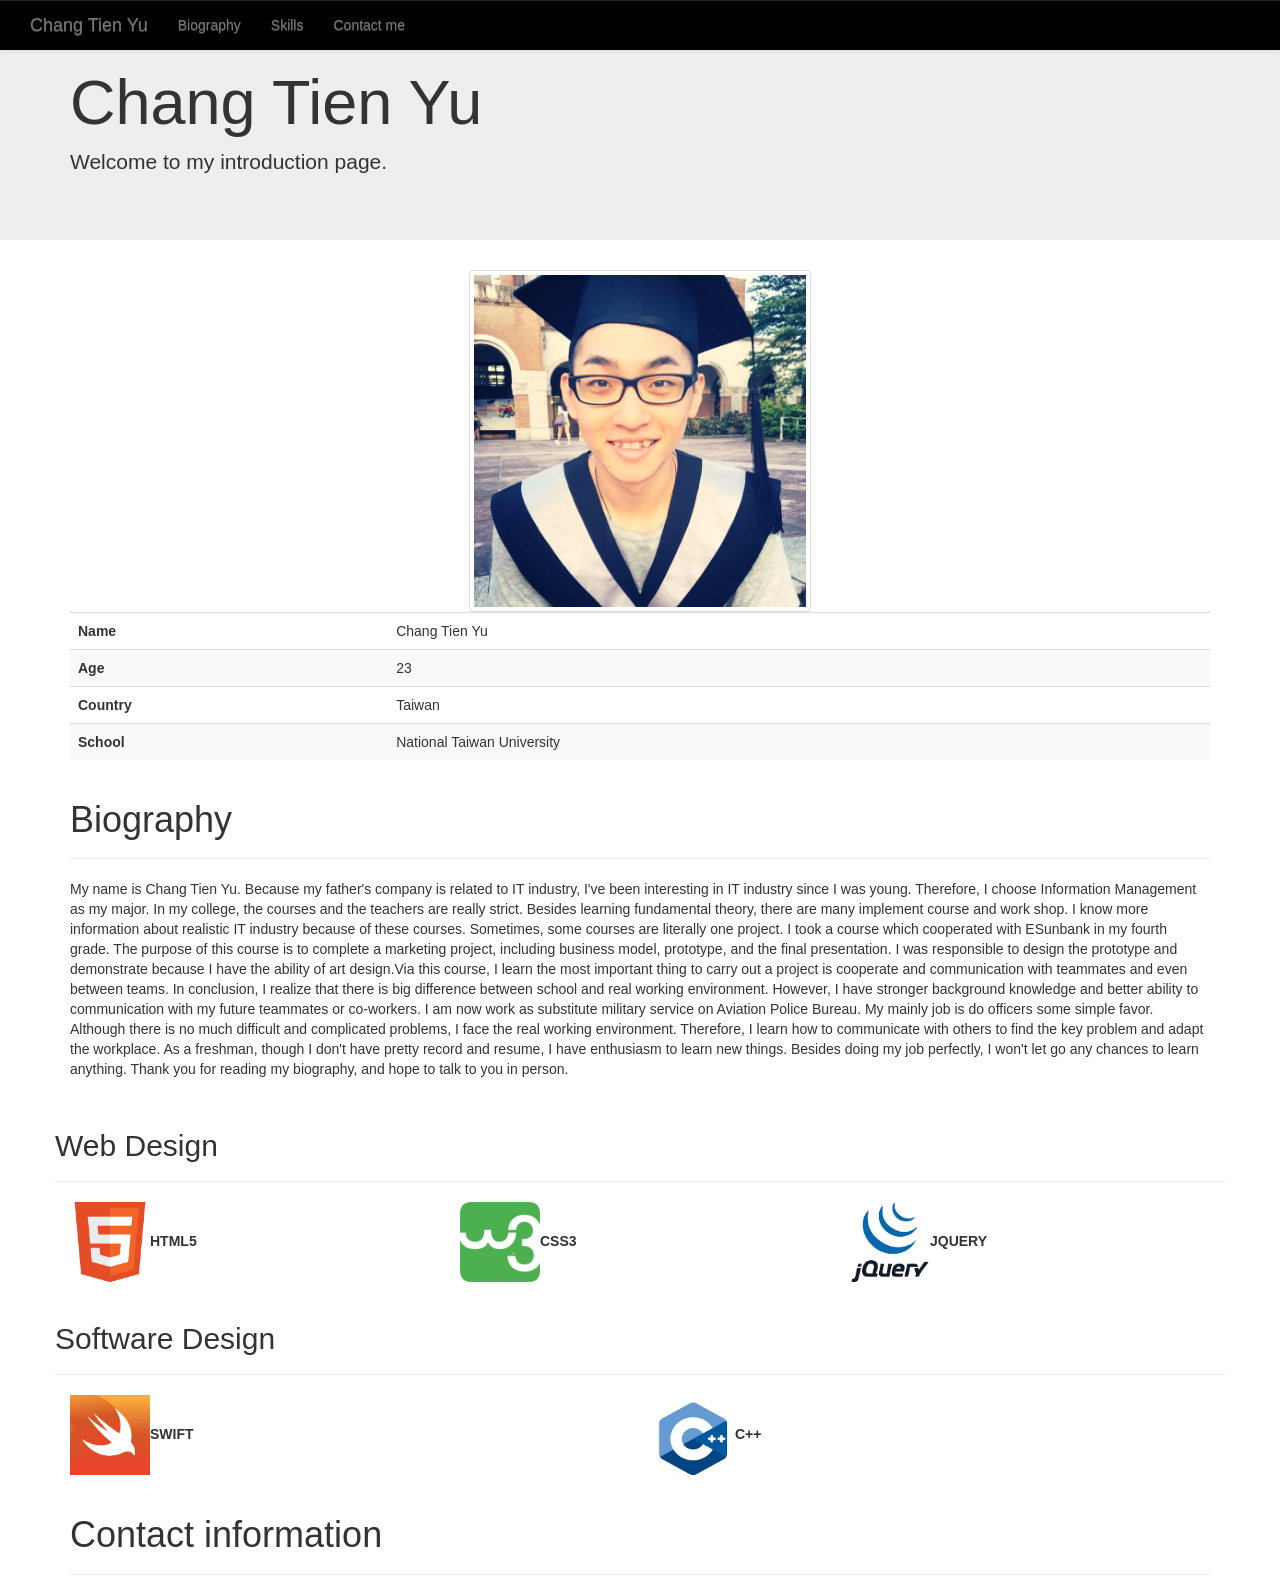
<file: 123/index.html>
<!doctype html>
<html lang="en">

<head>
	<!-- basic bootstrap setting -->
	<meta charset="utf-8">
	<meta name="viewport" content="width=device-width, initial-scale=1">
	<link rel="stylesheet" type="text/css" href="dist/css/bootstrap.min.css">
	<link rel="stylesheet" type="text/css" href="dist/css/bootstrap-theme.min.css"> 
	<link rel="stylesheet" type="text/css" href="index.css">
	<script src="https://ajax.googleapis.com/ajax/libs/jquery/1.12.2/jquery.min.js"></script>
	<script src="dist/js/bootstrap.min.js"></script>
	<script src="index.js"></script>
</head>

<body>
	<nav class="navbar-default navbar-fixed-top">
  		<div class="container-fluid">
    		<div class="navbar-header">
      			<a class="navbar-brand" href="index.html">Chang Tien Yu</a>
    		</div>
	    	<ul class="nav navbar-nav">
			    <li id="bio-btn"><a href="#biography">Biography</a></li>
			    <li id="skill-btn"><a href="#skills">Skills</a></li>
			    <li id="contact-btn"><a href="#contact">Contact me</a></li>
    		</ul>

    		<ul class="nav navbar-nav navbar-right">
    			<li class="like"><a href="#"><span class="glyphicon glyphicon-heart">LIKE</span></a></li>
    		</ul>
  		</div>
	</nav>

	<div class="jumbotron">
		<div class="container">
			<h1>Chang Tien Yu</h1>
			<p>Welcome to my introduction page.</p>
		</div>
	</div>

	<div class="container">
		
		<div class="home">
			
			<table class="table table-striped">
				<tbody>
					<tr>
						<img src="profile photo.jpg" class="img-thumbnail" alt="PROFILE" width="30%" height="30%">
					</tr>
					<tr>
						<th>Name</th>
						<td>Chang Tien Yu</td>
					</tr>
					<tr>
						<th>Age</th>
						<td>23</td>
					</tr>
					<tr>
						<th>Country</th>
						<td>Taiwan</td>
					</tr>
					<tr>
						<th>School</th>
						<td>National Taiwan University</td>
					</tr>
				</tbody>
			</table>
		</div>

		<div class="bio">
			<div class="page-header">
				<h1>Biography</h2>
			</div>
			<p>My  name  is  Chang  Tien  Yu.  Because  my  father's  company  is  related  to  IT  industry,  I've  been  interesting  in  IT  industry  since  I  was  young.  Therefore,  I  choose  Information  Management  as  my  major.

			In  my  college,  the  courses  and  the  teachers  are  really  strict.  Besides  learning  fundamental  theory,  there  are  many  implement  course  and  work  shop.  I  know  more  information  about  realistic  IT  industry  because  of  these  courses.  Sometimes,  some  courses  are  literally  one  project.  I  took  a  course  which  cooperated  with  ESunbank  in  my  fourth  grade.  The  purpose  of  this  course  is  to  complete  a  marketing  project,  including  business  model,  prototype,  and  the  final  presentation.  I  was  responsible  to  design  the  prototype  and  demonstrate  because  I  have  the  ability  of  art  design.Via  this  course,  I  learn  the  most  important  thing  to  carry  out  a  project  is  cooperate  and  communication  with  teammates  and  even  between  teams.  In  conclusion,  I  realize  that  there  is  big  difference  between  school  and  real  working  environment.  However,  I  have  stronger  background  knowledge  and  better  ability  to  communication  with  my  future  teammates  or  co-workers.

			I  am  now  work  as  substitute  military  service  on  Aviation  Police  Bureau.  My  mainly  job  is  do  officers  some  simple  favor.  Although  there  is  no  much  difficult  and  complicated  problems,  I  face  the  real  working  environment.  Therefore,  I  learn  how  to  communicate  with  others  to  find  the  key  problem  and  adapt  the  workplace.

			As  a  freshman,  though  I  don't  have  pretty  record  and  resume,  I  have  enthusiasm  to  learn  new  things.  Besides  doing  my  job  perfectly,  I  won't  let  go  any  chances  to  learn  anything.  Thank  you  for  reading  my  biography,  and  hope  to  talk  to  you  in  person. </p>
		</div>

		<div class="skill">
			<div class="row">
				<div class="page-header">
					<h2>Web Design</h2>
				</div>
				<div class="col-sm-4"><img src="html5.gif" width="80px" height="80px"><strong>HTML5</strong></div>
				<div class="col-sm-4"><img src="css3.png" width="80px" height="80px"><strong>CSS3</strong></div>
				<div class="col-sm-4"><img src="jquery.png" width="80px" height="80px"><strong>JQUERY</strong></div>
			</div>

			<div class="row">
				<div class="page-header">
					<h2>Software Design</h2>
				</div>
				<div class="col-sm-6"><img src="swift.jpg" width="80px" height="80px"><strong>SWIFT</strong></div>
				<div class="col-sm-6"><img src="cplusplus.png" width="80px" height="80px"><strong>C++</strong></div>
			</div>
		</div>

		<div class="contact">
			<div class="page-header">
				<h1>Contact information</h1>
			</div>

		</div>
	</div>




</body>
</html>
</file>
<file: 123/index.css>
.img-thumbnail {
	margin: auto;
	display: block;
}

.navbar-default {
	background: black;
	border-radius: 0;

}

.like {
	right: -80px;
}
</file>
